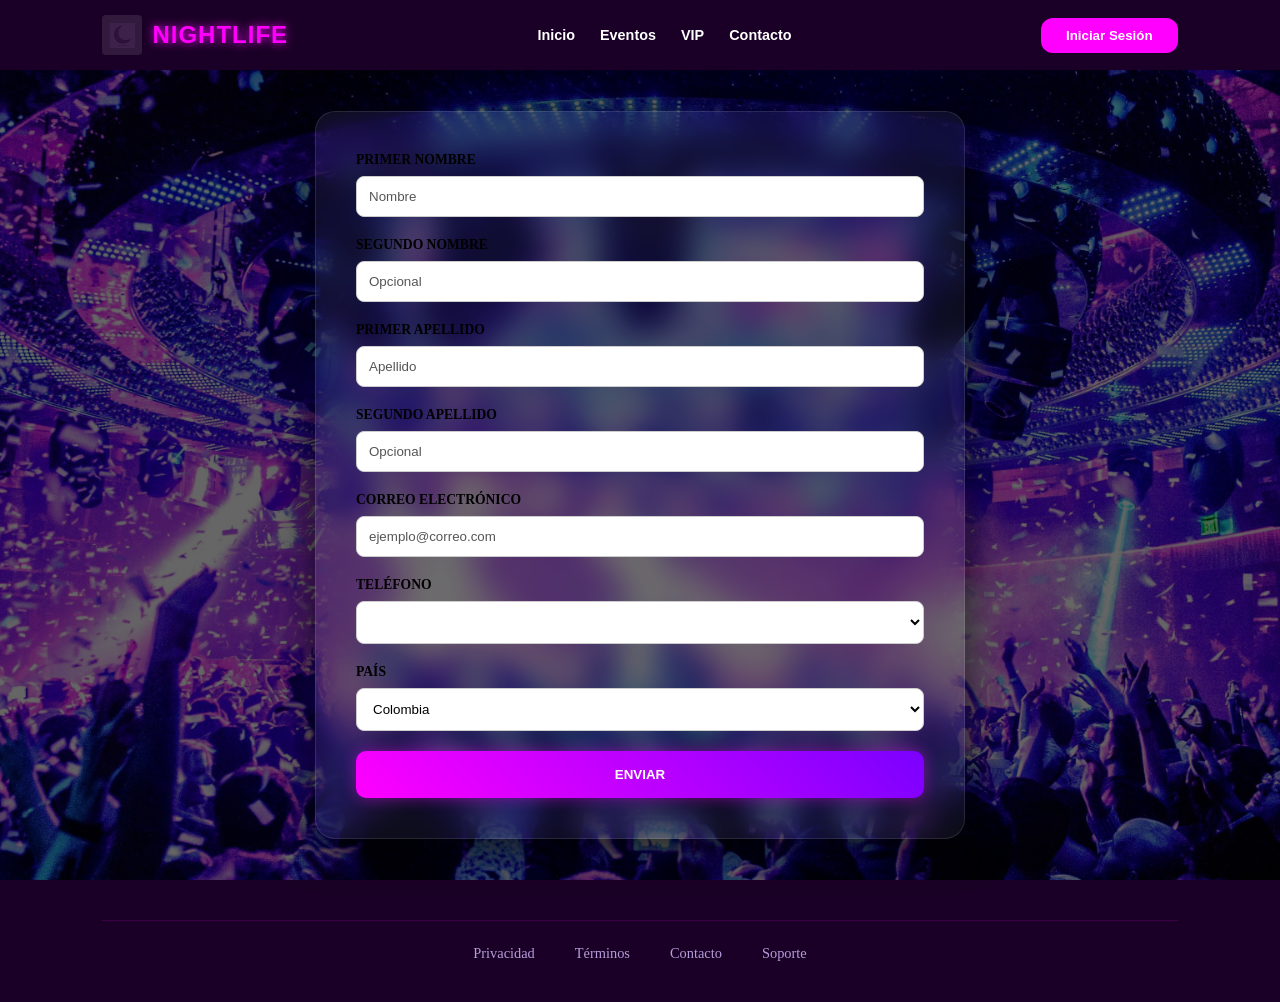
<file: formulario.html>
<!DOCTYPE html>
<html lang="es">
<head>
    <meta charset="UTF-8">
    <meta name="viewport" content="width=device-width, initial-scale=1.0">
    <title>Contacto - NightLife</title>
    <!-- Fuentes e Iconos -->
    <link rel="stylesheet" href="formulario.css">
</head>
<body>

    <!-- NAVBAR -->
    <nav class="navbar">
<div class="contenedor-logo-final" style="display: inline-flex; align-items: center; gap: 10px;">
    <div class="cuadro-luna" style="width: 40px; height: 40px; background: rgba(255,255,255,0.1); display: flex; justify-content: center; align-items: center; border-radius: 4px;">
        <img src="image/logo.png" alt="Logo" style="width: 25px; height: auto;">
    </div>
    <span class="texto-logo" style="color: #ff00ff; font-weight: 900; font-size: 24px; text-shadow: 0 0 10px #ff00ff;">NIGHTLIFE</span>
</div>

</div>
        <ul class="nav-links">
            <li><a href="index.html">Inicio</a></li>
            <li><a href="#">Eventos</a></li>
            <li><a href="#">VIP</a></li>
            <li><a href="formulario.html">Contacto</a></li>
        </ul>
        <button class="boton-login">Iniciar Sesión</button>
    </nav>

    <!-- CONTENIDO PRINCIPAL -->
   <main class="contenedor-principal">
    <div class="glass-card">

    <form action="https://api.web3forms.com/submit" method="POST">
    <!-- 1. TU LLAVE (Indispensable) -->
    <input type="hidden" name="access_key" value="79766479-de42-4e22-b3b6-31a228a10036">

    <!-- 2. NOMBRES (En una fila) -->
    <div class="fila">
        <div class="col">
            <label>Primer Nombre</label>
            <input type="text" name="p_nombre" placeholder="Nombre" required>
        </div>
        <div class="col">
            <label>Segundo Nombre</label>
            <input type="text" name="s_nombre" placeholder="Opcional">
        </div>
    </div>

    <!-- 3. APELLIDOS (En una fila) -->
    <div class="fila">
        <div class="col">
            <label>Primer Apellido</label>
            <input type="text" name="p_apellido" placeholder="Apellido" required>
        </div>
        <div class="col">
            <label>Segundo Apellido</label>
            <input type="text" name="s_apellido" placeholder="Opcional">
        </div>
    </div>

    <!-- 4. CORREO -->
    <label>Correo Electrónico</label>
    <input type="email" name="email" placeholder="ejemplo@correo.com" required>

    <!-- 5. TELÉFONO Y PAÍS -->
    <div class="fila">
        <div class="col">
            <label>Teléfono</label>
           <select name="tel">
            <option value="+57"></option>
            <option value="+52"></option>
            <option value="+54"></option>
            <option value="+55"></option>
            <option value="+593"></option>
            <option value="+595"></option>
            <option value="+51"></option>
            <option value="+598"></option>
            <option value="+58"></option>
            <option value="+34"></option>
            <option value="+49"></option>
            <option value="+43"></option>
            <option value="+32"></option>
            <option value="+359"></option>
            <option value="+45"></option>
            <option value="+372"></option>
            <option value="+358"></option>
            <option value="+33"></option>
            <option value="+30"></option>
            <option value="+353"></option>
            <option value="+39"></option>
            <option value="+352"></option>
            <option value="+31"></option>
            <option value="+351"></option>
            <option value="+44"></option>
            <option value="+41"></option>
            <option value="+90"></option>
            <option value="+7"></option>
            <option value="+81"></option>
            <option value="+82"></option>
           </select>
        </div>
        <div class="col">
            <label>País</label>
            <select name="pais">
                <option value="colombia">Colombia</option>
                <option value="mexico">México</option>
                <option value="argentina">Argentina</option>
                <option value="brasil">Brasil</option>
                <option value="chile">Chile</option>
                <option value="ecuador">Ecuador</option>
                <option value="paraguay">Paraguay</option>
                <option value="peru">Perú</option>
                <option value="uruguay">Uruguay</option>
                <option value="venezuela">Venezuela</option>
                <option value="espana">España</option>
                <option value="alemania">Alemania</option>
                <option value="austria">Austria</option>
                <option value="belgica">Bélgica</option>
                <option value="bulgaria">Bulgaria</option>
                <option value="dinamarca">Dinamarca</option>
                <option value="estonia">Estonia</option>
                <option value="finlandia">Finlandia</option>
                <option value="francia">Francia</option>
                <option value="grecia">Grecia</option>
                <option value="irlanda">Irlanda</option>
                <option value="italia">Italia</option>
                <option value="luxemburgo">Luxemburgo</option>
                <option value="paises-bajos">Países Bajos</option>
                <option value="portugal">Portugal</option>
                <option value="reino-unido">Reino Unido</option>
                <option value="suiza">Suiza</option>
                <option value="turquia">Turquía</option>
                <option value="rusia">Rusia</option>
                <option value="japon">Japón</option>
                <option value="corea-del-sur">Corea del Sur</option>   
            </select>
        </div>
    </div>
    

    <!-- 6. BOTÓN DE ENVÍO -->
    <button type="submit" class="btn-enviar">Enviar</button>
</form>
    </div>
</main>


    <!-- FOOTER -->
    <footer class="footer">
        <div class="footer-division">
            <div class="footer-bottom-links">
                <a href="#">Privacidad</a>
                <a href="#">Términos</a>
                <a href="formulario.html">Contacto</a>
                <a href="#">Soporte</a>
            </div>
        </div>
    </footer>

</body>
</html>
</file>
<file: formulario.css>
/* RESET GENERAL */
* {
    margin: 0;
    padding: 0;
    box-sizing: border-box;
}

/* FONDO DE LA PÁGINA */
body {
            display: flex;
            flex-direction: column;
            min-height: 100vh;
            margin: 0;
            background-color: #0c0014; /* Color de respaldo si no carga la imagen */
        }

        main {
            flex: 1; /* Estira el contenido para empujar el footer al fondo */
            display: flex;
            justify-content: center;
            align-items: center;
            padding: 40px 20px;
            /* Aquí pones tu imagen de concierto */
            background: linear-gradient(rgba(0,0,0,0.6), rgba(0,0,0,0.6)), url('image/portada.jpg'); 
            background-size: cover;
            background-position: center;
            background-attachment: fixed;
        }

/* CAPA OSCURA PARA QUE SE LEA EL TEXTO */
body::before {
    content: "";
    position: fixed;
    top: 0;
    left: 0;
    width: 100%;
    height: 100%;
    background: rgba(10, 0, 20, 0.75); /* Morado muy oscuro transparente */
    z-index: -1;
}



::placeholder {
    color: #555555 !important;
    opacity: 1; /* Para que en Firefox no se vea clarito */
}

/* NAVBAR */
.navbar {
    display: flex;                /* Pone todo en una fila */
    justify-content: space-between; /* Separa el logo, los links y el botón */
    align-items: center;          /* Los centra verticalmente para que no se vean chuecos */
    padding: 15px 8%;            /* Da espacio a los lados */
    background-color: #1a0026;    /* Tu color morado oscuro */
    position: sticky;
    top: 0;
    z-index: 1000;
}

/* Importamos la fuente gruesa para que no se vea delgada */
@import url('https://fonts.googleapis.com');

.contenedor-logo-final {
    display: flex;
    align-items: center;
    gap: 12px; /* Espacio exacto entre el cuadro y el texto */
    text-decoration: none;
}

/* El cuadrito de la luna como en la imagen */
.cuadro-luna {
    background-color: rgba(255, 255, 255, 0.08); /* Cuadro sutilmente más claro que el fondo */
    width: 40px;
    height: 40px;
    display: flex;
    justify-content: center;
    align-items: center;
    border-radius: 4px; /* Esquinas apenas redondeadas */
}

.cuadro-luna i {
    color: #ff00ff; /* Rosa neón de la imagen */
    font-size: 20px;
}

/* El texto NIGHTLIFE potente */
.texto-logo {
    font-family: 'Inter', sans-serif;
    font-weight: 900; /* Letra super gruesa */
    font-size: 26px; /* Tamaño imponente */
    color: #ff00ff; /* El color exacto de tu referencia */
    text-transform: uppercase;
    letter-spacing: 1px;
    /* Un ligero brillo para que resalte, pero sin exagerar */
    text-shadow: 0 0 5px rgba(255, 0, 255, 0.3);
}


.contenedor-principal {
    display: flex;             /* Activa el modo flexible */
    justify-content: center;    /* Centra horizontalmente (izquierda a derecha) */
    align-items: center;        /* Centra verticalmente (arriba a abajo) */
    min-height: 90vh;           /* Le da altura para que el centro sea el real de la pantalla */
    padding: 40px 20px;
}

.glass-card {
    width: 100%;
    max-width: 650px;           /* Evita que se estire demasiado en pantallas grandes */
    margin: 0 auto;             /* Refuerzo para centrado manual */
}


.boton-login {
    background-color: #ff00ff; /* Color fucsia */
    color: white;              /* Texto blanco */
    padding: 10px 25px;        /* Espacio interno para que sea grande */
    border: none;              /* Quita el borde negro feo */
    border-radius: 12px;       /* Redondea las esquinas */
    font-weight: bold;         /* Letra gruesa */
    cursor: pointer;           /* Cambia la flecha por la manito al pasar el mouse */
}

.nav-links {
    display: flex;                /* Pone los links (Inicio, Eventos...) en fila */
    list-style: none;             /* Quita los puntos de la lista */
    gap: 25px;                    /* Da espacio entre cada palabra */
    margin: 0;
    padding: 0;
}

.nav-links a {
    font-family: 'Inter', sans-serif;
    font-weight: 700;
    color: white;
    text-decoration: none;
    font-size: 0.9rem;
}

.nav-links a:hover {
    color: #ff00ff;
}

.footer {
    background: #1a0026; /* El morado oscuro de tu imagen */
    padding: 40px 8%;
    width: 100%;
    margin-top: auto; /* Empuja el footer hacia abajo si el contenido es poco */
}

.footer-division {
    width: 100%;
    border-top: 1px solid rgba(255, 0, 255, 0.15); /* La línea delgada */
    padding-top: 24px;
    display: flex;
    justify-content: center;
}

.footer-bottom-links {
    display: flex;
    gap: 40px;
    flex-wrap: wrap;
    justify-content: center;
}

.footer-bottom-links a {
    font-size: 0.9rem;
    color: #b39ddb; /* Color lila suave */
    text-decoration: none;
    transition: 0.3s;
}

.footer-bottom-links a:hover {
    color: #ff00ff; /* Rosa neón al pasar el mouse */
}

/* CONTENEDOR DEL FORMULARIO (ESTILO CRISTAL) */
.contenedor-form {
    display: flex;
    justify-content: center;
    align-items: center;
    padding: 60px 20px;
}

@media (max-width: 768px) {
    /* 1. Ajustamos el Navbar para que no se amontone */
    .navbar {
        padding: 15px 5%;
        flex-direction: column; /* Pone logo arriba y botones abajo */
        gap: 15px;
    }

    .nav-links {
        gap: 15px;
        font-size: 0.8rem;
    }

    /* 2. El Logo se hace un poco más pequeño para celular */
    .texto-logo {
        font-size: 20px;
    }

    .cuadro-luna {
        width: 35px;
        height: 35px;
    }

    /* 3. ¡IMPORTANTE! Las filas de nombres pasan a ser una sola columna */
    .fila-inputs {
        flex-direction: column;
        gap: 0; /* Elimina el espacio lateral para que no se vea chueco */
    }

    /* 4. Reducimos el tamaño del formulario para que no toque los bordes del móvil */
    form {
        padding: 25px 20px;
        width: 95%;
        margin: 20px auto;
    }

    h2 {
        font-size: 1.2rem;
    }

    /* 5. Ajuste de inputs para que sean fáciles de tocar con el dedo */
    input, select {
        padding: 10px;
        font-size: 16px; /* Evita que el iPhone haga zoom automático */
    }
}


form {
    background: rgba(255, 255, 255, 0.05); /* Cristal transparente */
    backdrop-filter: blur(15px); /* Desenfoque de fondo */
    border: 1px solid rgba(255, 255, 255, 0.1);
    border-radius: 20px;
    padding: 40px;
    width: 100%;
    max-width: 650px;
    box-shadow: 0 10px 40px rgba(0, 0, 0, 0.7);
}

h2 {
    text-align: center;
    color: #fff;
    margin-bottom: 30px;
    text-transform: uppercase;
    letter-spacing: 2px;
    text-shadow: 0 0 10px #ff00ff;
}

/* ESTILO DE LAS ETIQUETAS */
label {
    display: block;
    color: #000000; /* Esto pone las palabras en NEGRO */
    margin-bottom: 8px;
    font-size: 0.85rem;
    font-weight: bold;
    text-transform: uppercase;
}

/* INPUTS OSCUROS Y ELEGANTES (ADIÓS AL BLANCO) */
input,
input[type=email],
input[type=tel],
select {
    width: 100%;
    padding: 12px;
    margin-bottom: 20px;
    border: 1px solid #ccc;
    border-radius: 8px;
    background: #ffffff; /* Fondo blanco para que resalte el texto negro */
    color: #000000;      /* Texto que escribe el usuario en NEGRO */
    outline: none;
}

input:focus, select:focus {
    border-color: #ff00ff;
    box-shadow: 0 0 10px rgba(255, 0, 255, 0.3);
}

/* FILAS PARA NOMBRES Y APELLIDOS */
.fila-inputs {
    display: flex;
    gap: 20px;
}

.columna {
    flex: 1;
}

/* BOTÓN ENVIAR NEÓN */
button[type=submit], input[type=submit] {
    width: 100%;
    background: linear-gradient(45deg, #ff00ff, #7a00ff);
    color: white;
    padding: 16px;
    border: none;
    border-radius: 10px;
    font-weight: bold;
    text-transform: uppercase;
    cursor: pointer;
    transition: 0.3s;
    box-shadow: 0 0 15px rgba(255, 0, 255, 0.4);
}

button[type=submit]:hover {
    transform: scale(1.02);
    box-shadow: 0 0 25px rgba(255, 0, 255, 0.6);
}

/* DISEÑO PARA CELULARES */
@media (max-width: 768px) {
    .fila-inputs {
        flex-direction: column;
        gap: 0;
    }
    
    form {
        padding: 25px;
    }
}
</file>
